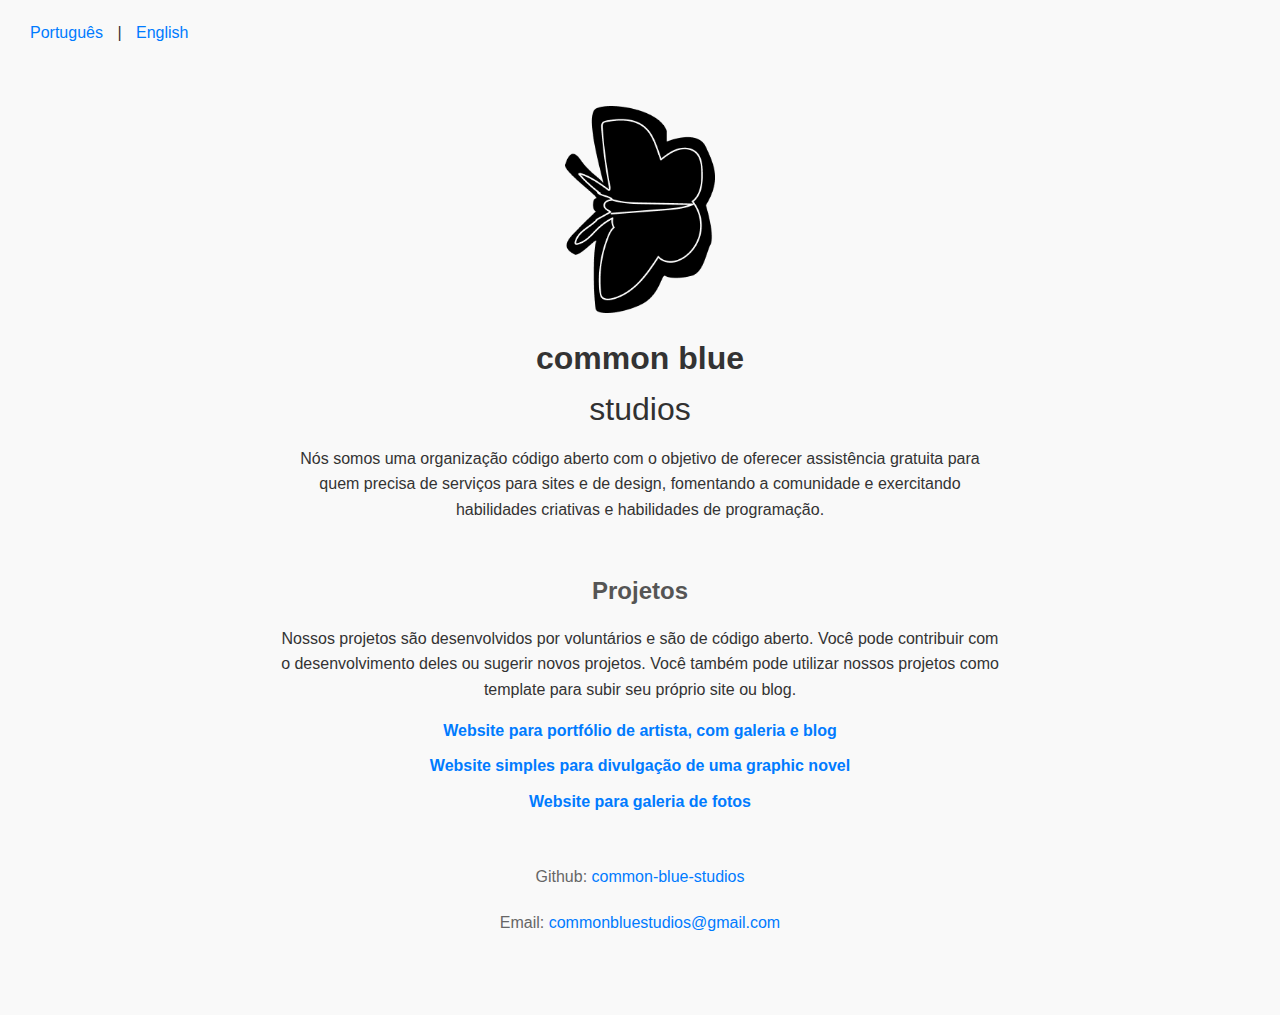
<file: index.html>
<!DOCTYPE html>
<html lang="en">
<head>
  <meta charset="UTF-8">
  <meta name="viewport" content="width=device-width, initial-scale=1.0">
  <title>Common Blue Studios</title>

  <!-- Meta for SEO -->
  <meta name="description" content="Common Blue Studios is an open-source organization providing free assistance for web and design services, fostering community and creativity.">
  <meta name="keywords" content="open source, free web services, web design, community, creative projects, website templates, design assistance">
  <meta name="author" content="Common Blue Studios">

  <!-- Open Graph (OG) for Social Media Sharing -->
  <meta property="og:title" content="Common Blue Studios - Open Source Web and Design Services">
  <meta property="og:description" content="Providing free assistance for web and design services, fostering community and creativity. Explore our open-source projects and contribute!">
  <meta property="og:image" content="https://common-blue-studios.vercel.app/logo-share.png">
  <meta property="og:url" content="https://common-blue-studios.vercel.app">
  <meta property="og:type" content="website">

  <!-- Twitter Card -->
  <meta name="twitter:card" content="summary_large_image">
  <meta name="twitter:title" content="Common Blue Studios - Open Source Web and Design Services">
  <meta name="twitter:description" content="Providing free assistance for web and design services, fostering community and creativity.">
  <meta name="twitter:image" content="https://common-blue-studios.vercel.app/logo-share.png">

  <!-- Favicon -->
  <link rel="icon" href="/favicon.ico" type="image/x-icon">
  <meta name="google-site-verification" content="97sBOn4GhmHOAxMrjI0GvbFXz5I_QqAfESVB1dZR6Jk" />
  <!-- CSS -->
  <link rel="stylesheet" href="/styles.css">
</head>
<body>
  <header>
    <nav>
      <!-- Language toggle links -->
      <a href="index.html">Português</a> | <a href="english.html">English</a>
    </nav>
  </header>
  <main>
    <img src="/logo.png" alt="Imagem de uma logo">
    <h1>common blue 
        <br>
        <span>
          studios
        </span>
    </h1>

    <p>
      Nós somos uma organização código aberto com o objetivo de oferecer assistência gratuita para quem precisa de serviços para sites e de design, fomentando a comunidade e exercitando habilidades criativas e habilidades de programação.
    </p>

    <section>
      <h2>Projetos</h2>
      <p>
        Nossos projetos são desenvolvidos por voluntários e são de código aberto. Você pode contribuir com o desenvolvimento deles ou sugerir novos projetos.
        Você também pode utilizar nossos projetos como template para subir seu próprio site ou blog.
      </p>
      <ul>
        <li>
          <a href="https://luanagoes.vercel.app" target="_blank">Website para portfólio de artista, com galeria e blog</a>
        </li>
        <li>
          <a href="https://graphic-novel-demo-website.vercel.app/" target="_blank">Website simples para divulgação de uma graphic novel</a>
        </li>
        <li>
          <a href="https://github.com/common-blue-studios/photos-gallery" target="_blank">Website para galeria de fotos</a>
        </li>
      </ul>
    </section>

    <footer>
      <p>
        Github: <a href="github.com/common-blue-studios">common-blue-studios</a>
      </p>
      <p>
        Email: <a href="mailto:commonbluestudios@gmail.com">commonbluestudios@gmail.com</a>
      </p>
    </footer>
  </main>

</body>
</html>
</file>
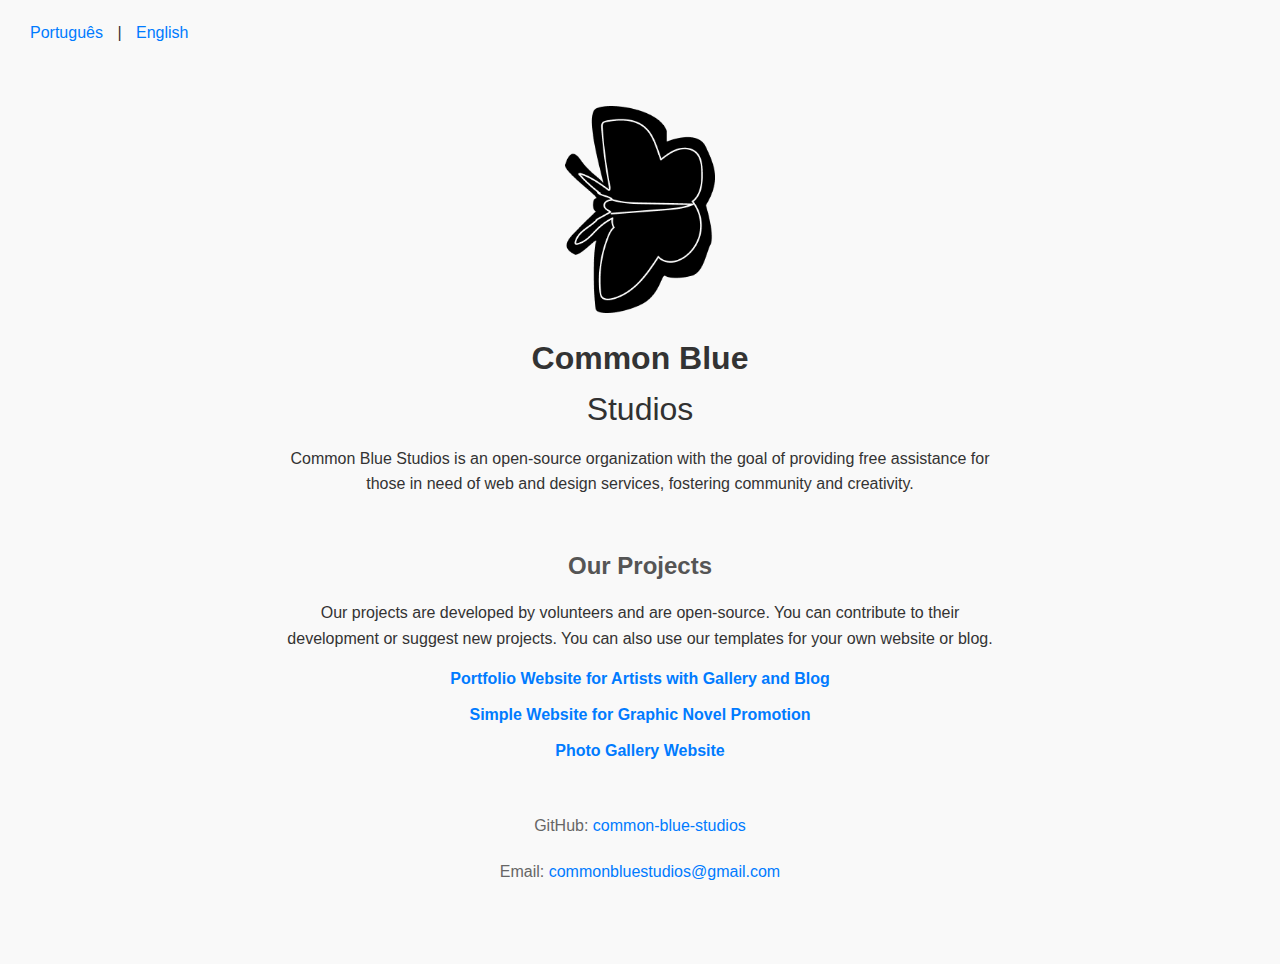
<file: english.html>
<!DOCTYPE html>
<html lang="en">
<head>
  <meta charset="UTF-8">
  <meta name="viewport" content="width=device-width, initial-scale=1.0">
  <title>Common Blue Studios - Open Source Web and Design Services</title>

  <!-- Meta for SEO -->
  <meta name="description" content="Common Blue Studios is an open-source organization providing free assistance for web and design services, fostering community and creativity.">
  <meta name="keywords" content="open source, free web services, web design, community, creative projects, website templates, design assistance">
  <meta name="author" content="Common Blue Studios">

  <!-- Open Graph (OG) for Social Media Sharing -->
  <meta property="og:title" content="Common Blue Studios - Open Source Web and Design Services">
  <meta property="og:description" content="Providing free assistance for web and design services, fostering community and creativity. Explore our open-source projects and contribute!">
  <meta property="og:image" content="https://common-blue-studios.vercel.app/logo.png"> <!-- Replace with actual image URL -->
  <meta property="og:url" content="https://common-blue-studios.vercel.app">
  <meta property="og:type" content="website">

  <!-- Twitter Card -->
  <meta name="twitter:card" content="summary_large_image">
  <meta name="twitter:title" content="Common Blue Studios - Open Source Web and Design Services">
  <meta name="twitter:description" content="Providing free assistance for web and design services, fostering community and creativity.">
  <meta name="twitter:image" content="https://common-blue-studios.vercel.app/logo.png"> <!-- Replace with actual image URL -->

  <!-- Favicon -->
  <link rel="icon" href="/favicon.ico" type="image/x-icon">
  <meta name="google-site-verification" content="97sBOn4GhmHOAxMrjI0GvbFXz5I_QqAfESVB1dZR6Jk" />
  <!-- CSS -->
  <link rel="stylesheet" href="/styles.css">
</head>
<body>
  <header>
    <nav>
      <a href="index.html">Português</a> | <a href="english.html">English</a>
    </nav>
  </header>
  <main>
    <img src="/logo.png" alt="Common Blue Studios logo, featuring a minimalist design">
    <h1>Common Blue <br><span>Studios</span></h1>

    <p>
      Common Blue Studios is an open-source organization with the goal of providing free assistance for those in need of web and design services, fostering community and creativity.
    </p>

    <section>
      <h2>Our Projects</h2>
      <p>
        Our projects are developed by volunteers and are open-source. You can contribute to their development or suggest new projects. You can also use our templates for your own website or blog.
      </p>
      <ul>
        <li>
          <a href="https://luanagoes.vercel.app" target="_blank">Portfolio Website for Artists with Gallery and Blog</a>
        </li>
        <li>
          <a href="https://graphic-novel-demo-website.vercel.app/" target="_blank">Simple Website for Graphic Novel Promotion</a>
        </li>
        <li>
          <a href="https://github.com/common-blue-studios/photos-gallery" target="_blank">Photo Gallery Website</a>
        </li>
      </ul>
    </section>

    <footer>
      <p>
        GitHub: <a href="https://github.com/common-blue-studios" target="_blank">common-blue-studios</a>
      </p>
      <p>
        Email: <a href="mailto:commonbluestudios@gmail.com">commonbluestudios@gmail.com</a>
      </p>
    </footer>
  </main>
</body>
</html>
</file>
<file: styles.css>
/* Global Reset */
* {
  margin: 0;
  padding: 0;
  box-sizing: border-box;
}

body {
  font-family: Arial, sans-serif; /* Clean and widely available font */
  color: #333; /* Dark gray for better readability */
  background-color: #f9f9f9; /* Subtle light gray background for contrast */
  padding: 20px;
  line-height: 1.6;
}

main { 
  max-width: 800px;
  margin: 0 auto;
  display: flex;
  flex-direction: column;
  align-items: center;
  justify-content: center;
  text-align: center;
  padding: 40px;
 
}

main h1, main p, section, footer {
  position: relative;
  z-index: 2;
}

main img {
  max-width: 150px;
  margin-bottom: 20px;
}

main h1 {
  font-size: 2rem;
  font-weight: bold;
  margin-bottom: 10px;
}

main h1 span {
  display: block;
  font-weight: normal;
  color: #313131;
}

main p {
  margin-bottom: 20px;
  font-size: 1rem;
}

section {
  margin-top: 30px;
  width: 100%;
}

section h2 {
  font-size: 1.5rem;
  margin-bottom: 15px;
  color: #555; /* Muted dark gray */
}

section p {
  margin-bottom: 15px;
  font-size: 1rem;
}

section ul {
  list-style: none;
  padding: 0;
}

section ul li {
  margin-bottom: 10px;
}

section ul li a {
  color: #007BFF; /* Blue color for links */
  text-decoration: none;
  font-weight: bold;
}

section ul li a:hover {
  text-decoration: underline;
}

footer {
  margin-top: 40px;
  font-size: 0.9rem;
  color: #666;
}

footer a {
  color: #007BFF;
  text-decoration: none;
}

footer a:hover {
  text-decoration: underline;
}

/* Responsive Styling */
@media (max-width: 600px) {
  main {
    padding: 10px;
  }

  main h1 {
    font-size: 1.8rem;
  }

  main h1 span {
    font-size: 1.3rem;
  }

  section h2 {
    font-size: 1.3rem;
  }
}

nav {
  margin-bottom: 20px;
}
nav a {
  margin: 0 10px;
  text-decoration: none;
  color: #007BFF;
}
nav a:hover {
  text-decoration: underline;
}
</file>
